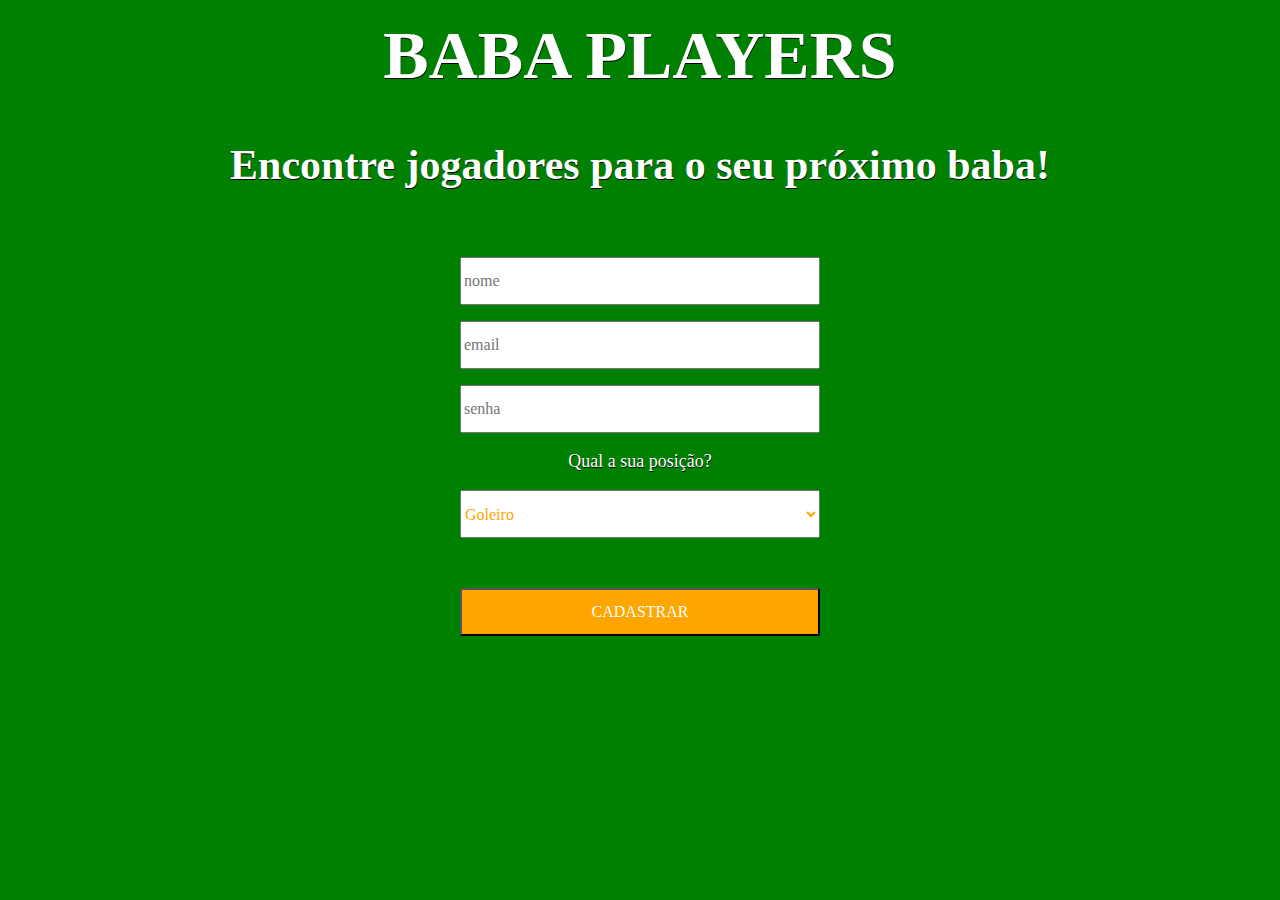
<file: public_html/index.html>
<html>
    <head>
        <title>BabaPlayers</title>
        <meta charset="UTF-8">
        <meta name="viewport" content="width=device-width, initial-scale=1.0">
    </head>
    <body>
        
        <!--Just browse to the initial page-->
        
        <script>
            window.location = "presentationLayer/layouts/cadastro.html";
        </script>
    </body>
</html>
</file>
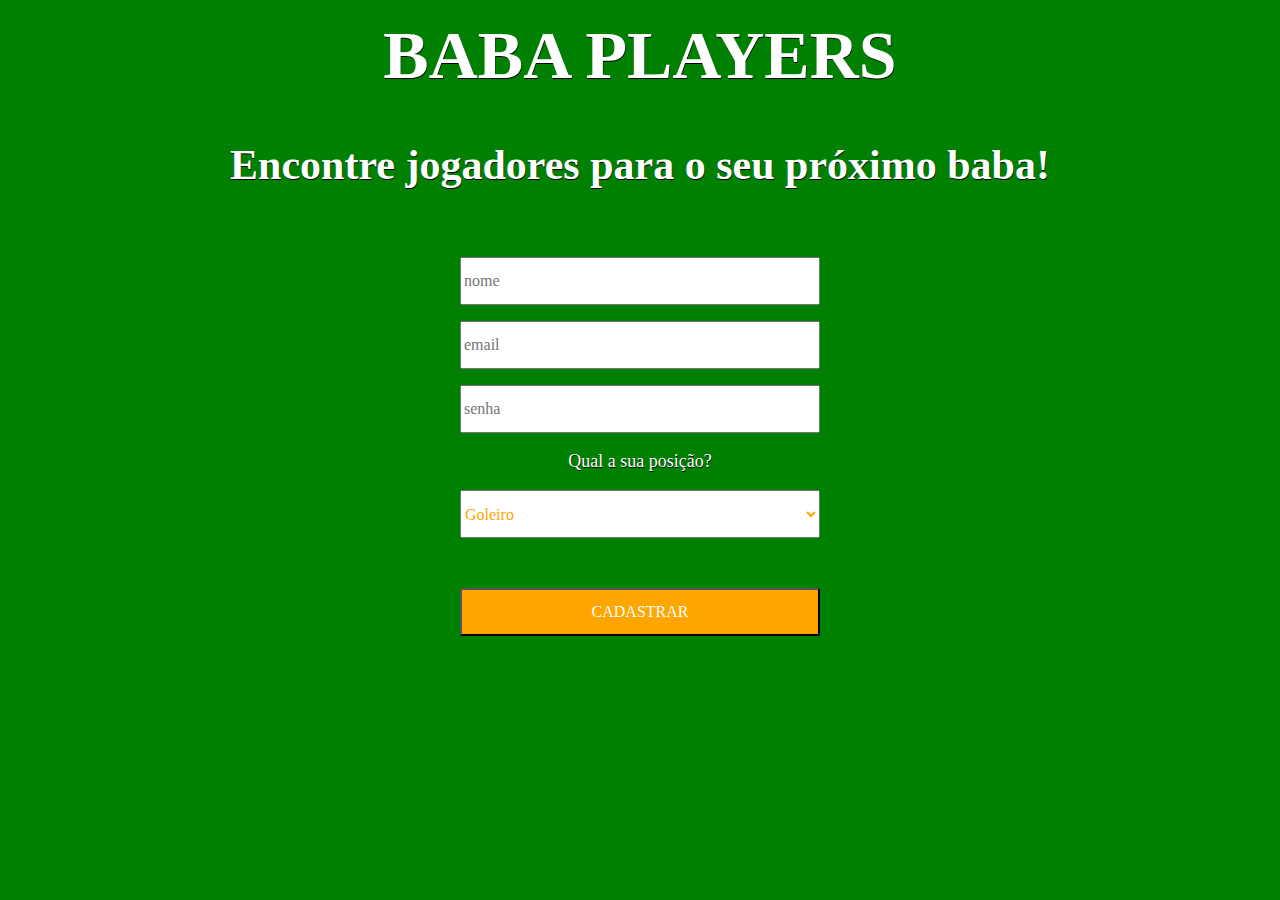
<file: public_html/presentationLayer/layouts/cadastro.html>
<html>
    <head>
        <title>BabaPlayers</title>
        <meta charset="UTF-8">
        <meta name="viewport" content="width=device-width, initial-scale=1.0">
        <link rel="stylesheet" type="text/css" href="../styles/cadastro.css">
    </head>
    <body>
        <h1>Baba Players</h1>
        <h2>Encontre jogadores para o seu próximo baba!</h2>
        <br>
        <form>
            <input id="txt_nome" type="text" placeholder="nome">
            <br>
            <input id="txt_email" type="email" placeholder="email">
            <br>
            <input id="txt_senha" type="password" placeholder="senha">
            <br>
            <p>Qual a sua posição?</p>
            <select id="sel_posicao" name="Posição">
                <option value="GOL">Goleiro</option>
                <option value="DEF">Zagueiro</option>
                <option value="MEI">Meia</option>
                <option value="ATA">Atacante</option>
            </select>
        </form>
        <br>
        <button id="btn_cadastrar">Cadastrar</button>
        
        <script src="../../domainLayer/models/usuario.js"></script>
        <script src="../../domainLayer/interactors/cadastrarInteractor.js"></script>
        <script src="../../dataLayer/repositories/usuarioRepository.js"></script>
        <script src="../../dataLayer/dataSources/localStorageDataSource.js"></script>
        <script src="../presenters/cadastroPresenter.js"></script>
        <script src="../views/cadastroView.js"></script>
    </body>
</html>
</file>
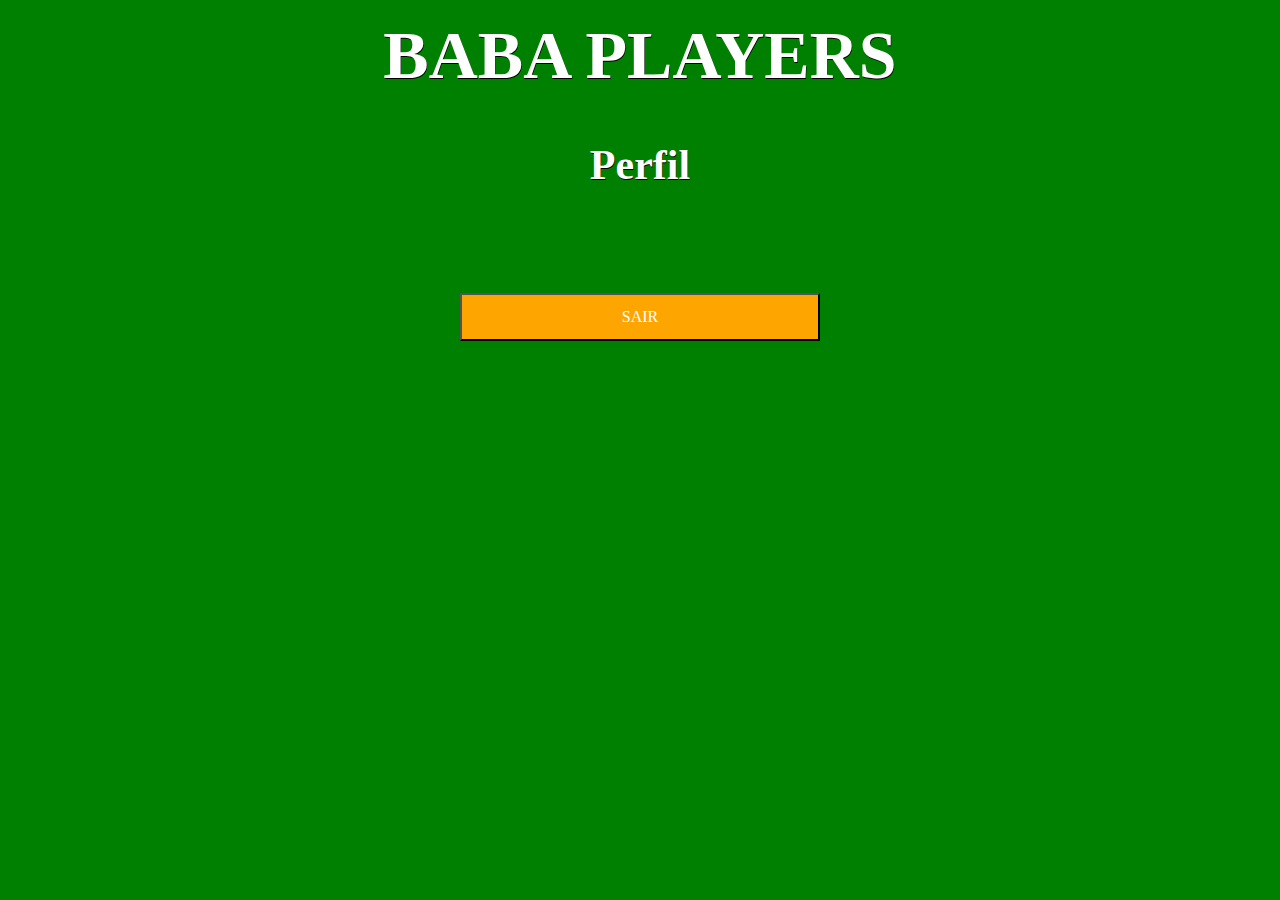
<file: public_html/presentationLayer/layouts/perfil.html>
<html>
    <head>
        <title>BabaPlayers</title>
        <meta charset="UTF-8">
        <meta name="viewport" content="width=device-width, initial-scale=1.0">
        <link rel="stylesheet" type="text/css" href="../styles/perfil.css">
    </head>
    <body>
        <h1>Baba Players</h1>
        <h2>Perfil</h2>
        <br>
        <div id="txt_nome"></div>
        <div id="txt_email"></div>
        <br>
        <div id="txt_posicao"></div>
        <br>
        <button id="btn_sair">Sair</button>
        
        <script src="../../domainLayer/models/usuario.js"></script>
        <script src="../../domainLayer/interactors/buscarInteractor.js"></script>
        <script src="../../dataLayer/repositories/usuarioRepository.js"></script>
        <script src="../../dataLayer/dataSources/localStorageDataSource.js"></script>
        <script src="../presenters/perfilPresenter.js"></script>
        <script src="../views/perfilView.js"></script>
    </body>
</html>
</file>
<file: public_html/presentationLayer/styles/cadastro.css>
body{
    background-color: green;
    margin: 16px;
    text-align: center;
}

h1{
    color: white;
    text-transform: uppercase;
    text-shadow: 0.5px 1px black;
    font-size: 68px;
    font-family: fantasy;
}

h2{
    color: white;
    text-shadow: 0.5px 1px black;
    font-size: 42px;
    font-family: fantasy;
}

input{
    width: 360px;
    height: 48px;
    font-size: 16px;
    margin-top: 16px;
    font-family: fantasy;
    color: orange;
}

select{
    width: 360px;
    height: 48px;
    font-size: 16px;
    font-family: fantasy;
    color: orange;
}

p{
    color: white;
    text-shadow: 0.5px 1px black;
    font-size: 18px;
    font-family: fantasy;
}

button{
    background-color: orange;
    width: 360px;
    height: 48px;
    font-size: 16px;
    margin-top: 16px;
    font-family: fantasy;
    text-transform: uppercase;
    color: white;
}
</file>
<file: public_html/presentationLayer/styles/perfil.css>
body{
    background-color: green;
    margin: 16px;
    text-align: center;
}

h1{
    color: white;
    text-transform: uppercase;
    text-shadow: 0.5px 1px black;
    font-size: 68px;
    font-family: fantasy;
}

h2{
    color: white;
    text-shadow: 0.5px 1px black;
    font-size: 42px;
    font-family: fantasy;
}

#txt_nome{
    color: white;
    font-size: 32px;
    text-shadow: 0.2px 0.5px black;
    font-family: fantasy;
}

#txt_email{
    color: white;
    font-size: 26px;
    text-shadow: 0.2px 0.5px black;
    font-family: fantasy;
}

#txt_posicao{
    color: white;
    font-size: 26px;
    text-shadow: 0.2px 0.5px black;
    font-family: fantasy;
}

p{
    color: white;
    text-shadow: 0.5px 1px black;
    font-size: 18px;
    font-family: fantasy;
}

button{
    background-color: orange;
    width: 360px;
    height: 48px;
    font-size: 16px;
    margin-top: 16px;
    font-family: fantasy;
    text-transform: uppercase;
    color: white;
}
</file>
